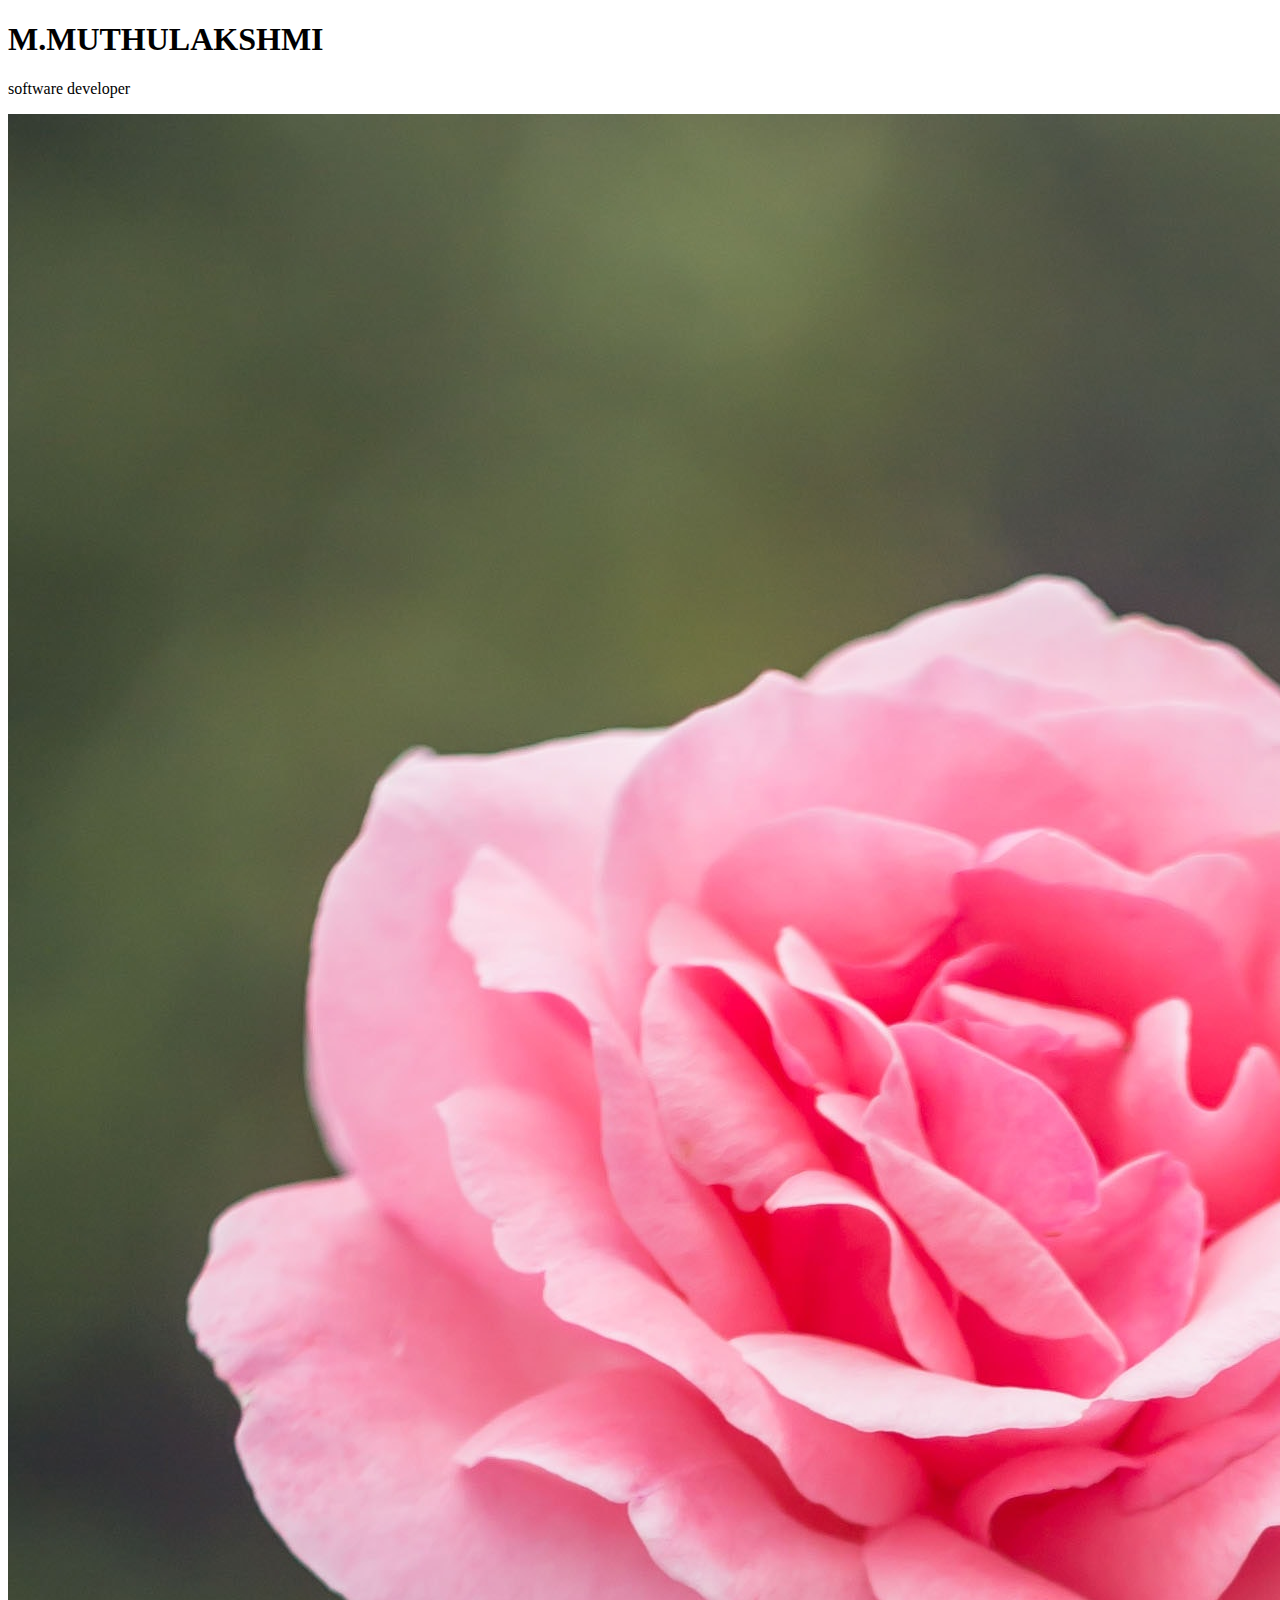
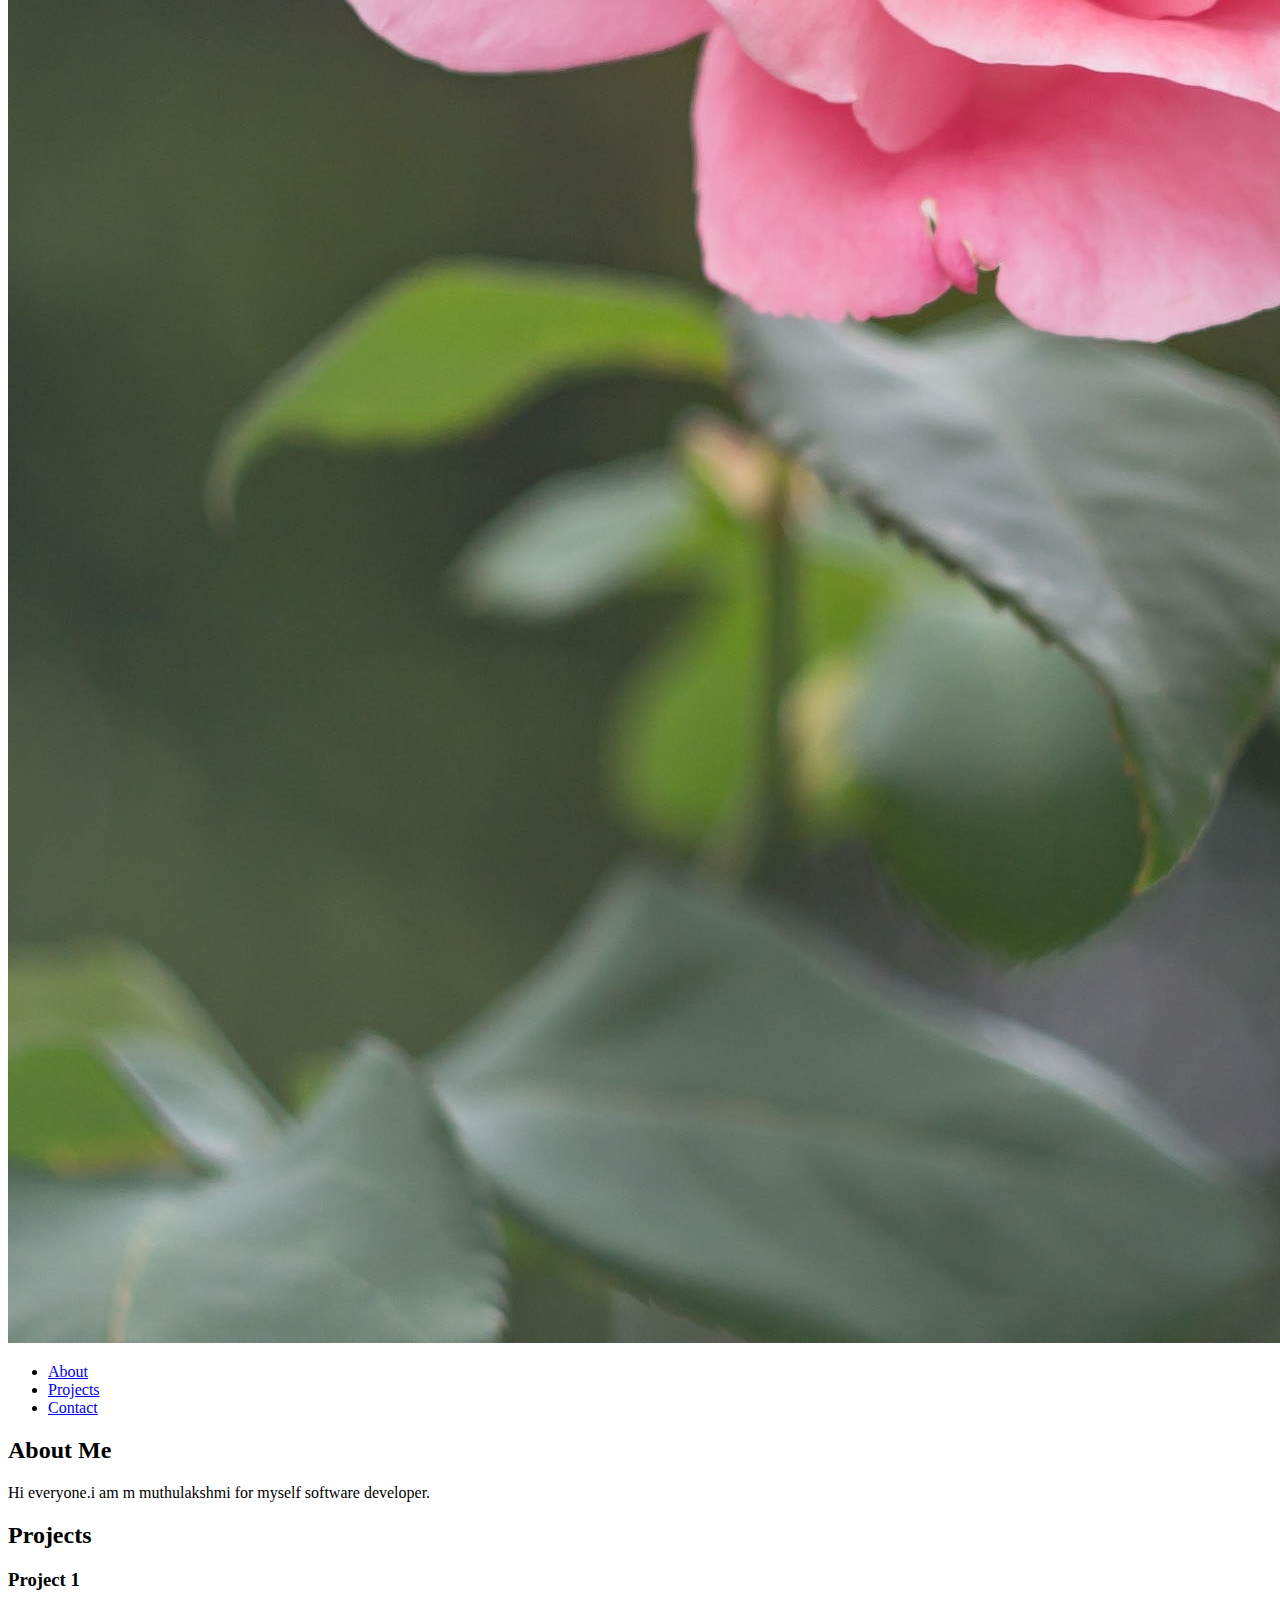
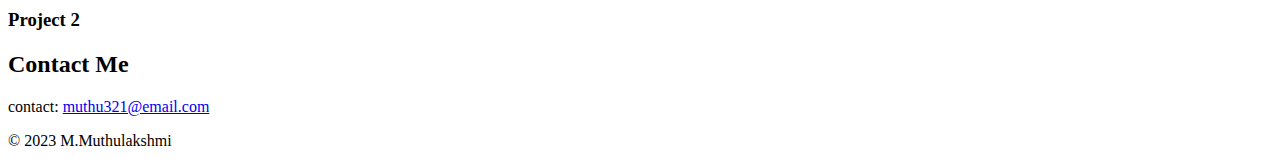
<file: index.html>
<!DOCTYPE html>
<html>
<head>
    <meta charset="UTF-8">
    <title><M class="MUTHULAKSHMI"></M>- M MUTHULAKSHMI</title>
    <link rel="stylesheet" type="muthu.css" href="muthu.css"> <!-- Link to your CSS file -->
</head>
<body>
    <header>
        <h1><m class=" m.muthulakshmi">M.MUTHULAKSHMI</m></h1>
        <p>software developer</p>
        <img src ="muthu.jpg.jpg"alt=" your profile picture" class="profile picture">
    </header>
    <nav>
        <ul>
            <li><a href="#about">About</a></li>
            <li><a href="#projects">Projects</a></li>
            <li><a href="#contact">Contact</a></li>
        </ul>
    </nav>
    
    <section id="about">
        <h2>About Me</h2>
        <p>
        Hi everyone.i am m muthulakshmi for myself software developer.
        </p>
    </section>
    
    <section id="projects">
        <h2>Projects</h2>
        <div class="projects">
            <h3>Project 1</h3>
            <h3>Project 2</h3>
        </div>
        <!-- Add more project items as needed -->
    </section>
    
    <section id="contact">
        <h2>Contact Me</h2>
        <p>contact: <a href="muthu321@email.com">muthu321@email.com</a></p>
    </section>
    
    <footer>
        <p>&copy; 2023 M.Muthulakshmi</p>
    </footer>
</body>
</html>
</file>
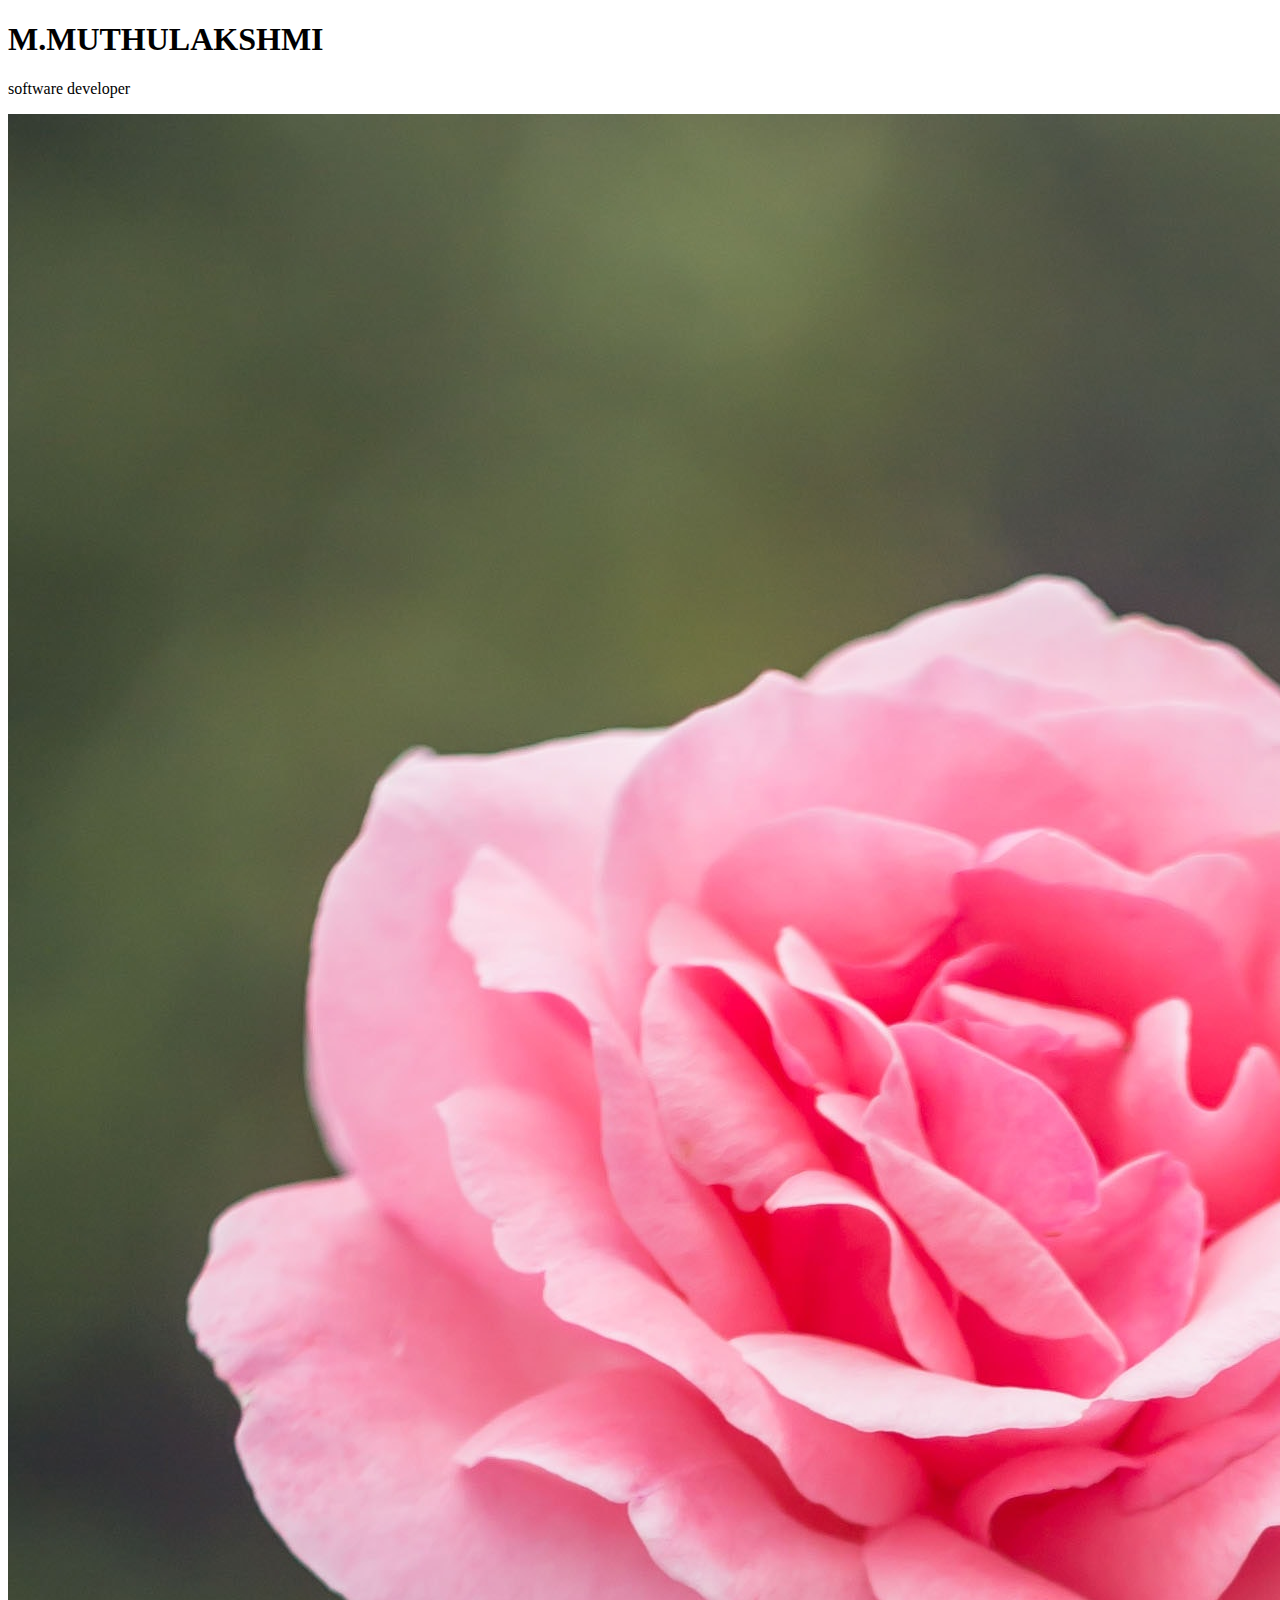
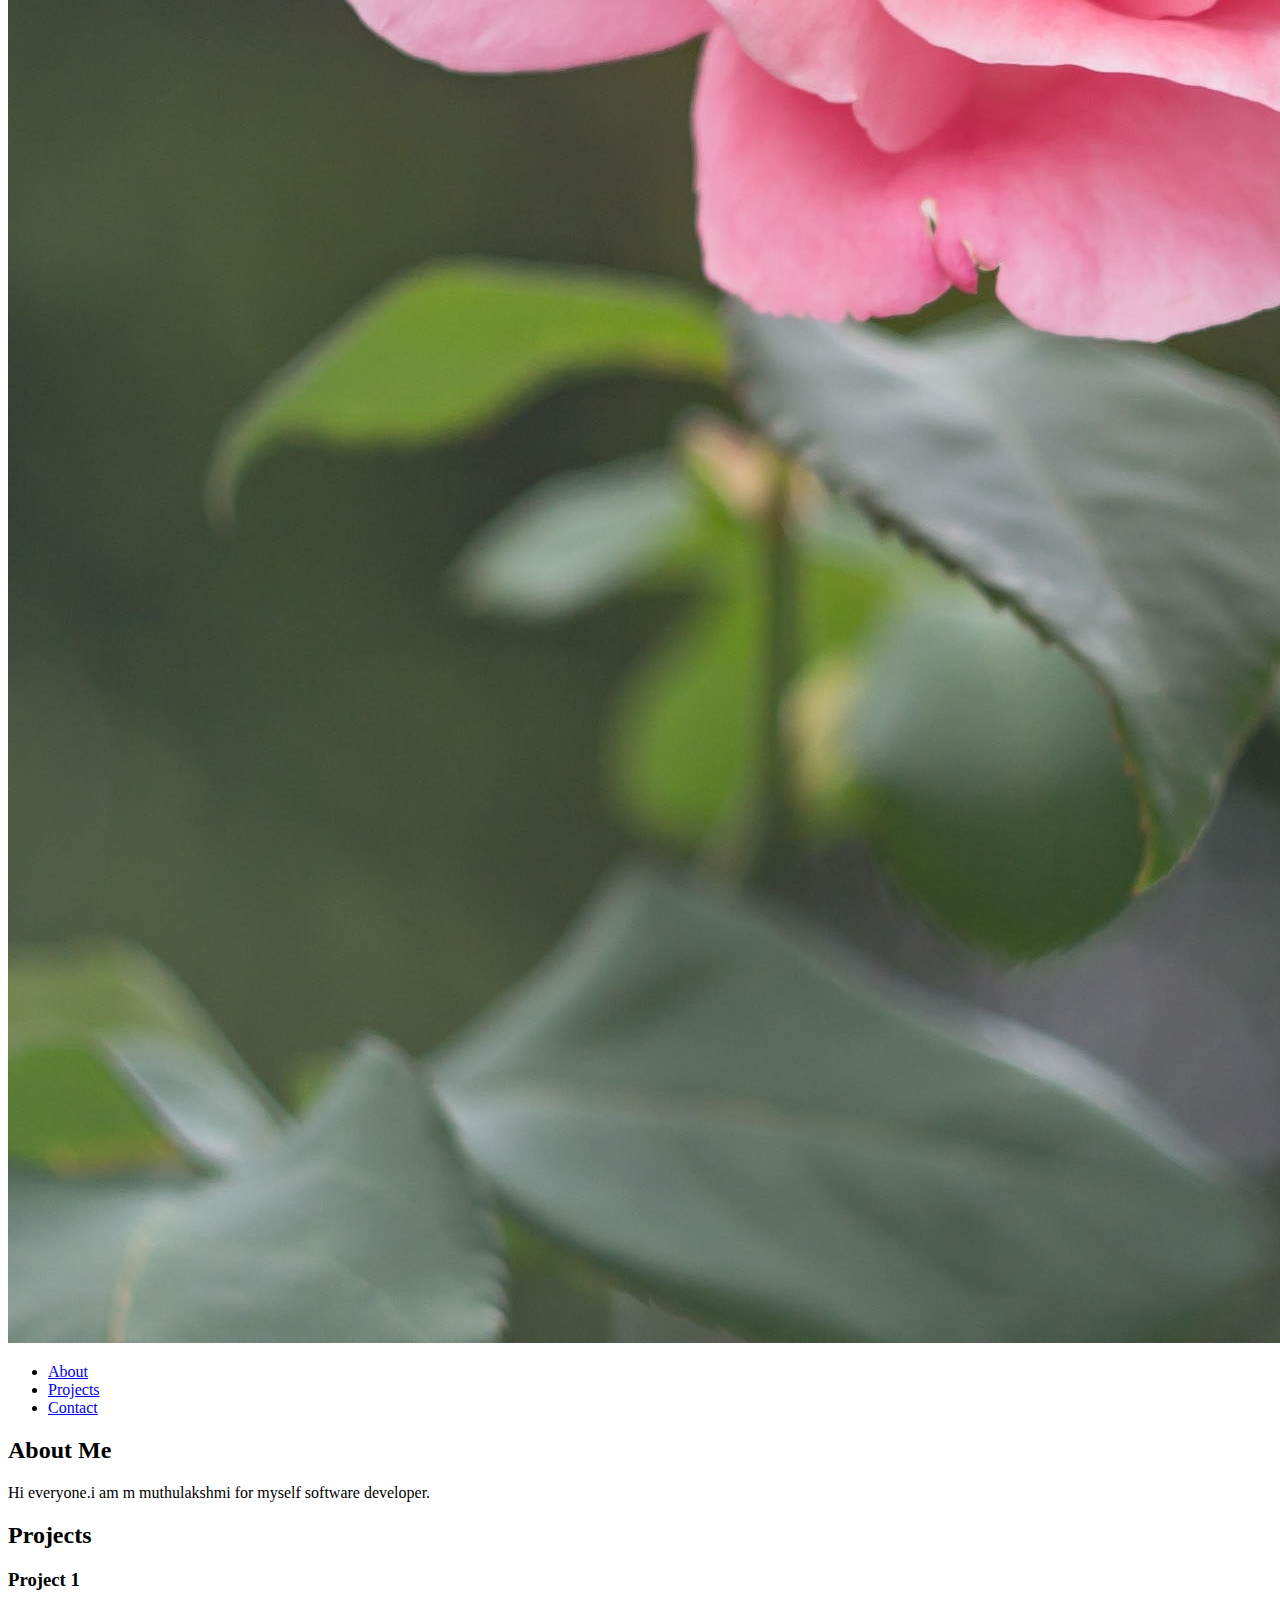
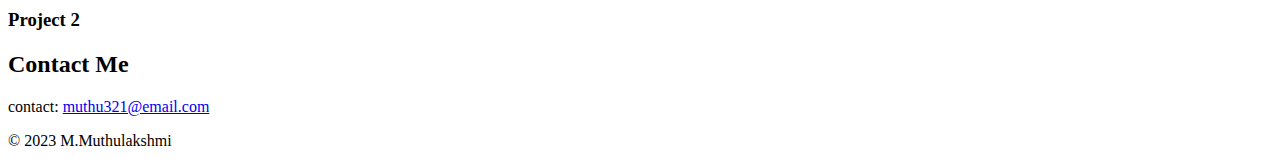
<file: muthu.html>
<!DOCTYPE html>
<html>
<head>
    <meta charset="UTF-8">
    <title><M class="MUTHULAKSHMI"></M>- M MUTHULAKSHMI</title>
    <link rel="stylesheet" type="muthu.css" href="muthu.css"> <!-- Link to your CSS file -->
</head>
<body>
    <header>
        <h1><m class=" m.muthulakshmi">M.MUTHULAKSHMI</m></h1>
        <p>software developer</p>
        <img src ="muthu.jpg.jpg"alt=" your profile picture" class="profile picture">
    </header>
    <nav>
        <ul>
            <li><a href="#about">About</a></li>
            <li><a href="#projects">Projects</a></li>
            <li><a href="#contact">Contact</a></li>
        </ul>
    </nav>
    
    <section id="about">
        <h2>About Me</h2>
        <p>
        Hi everyone.i am m muthulakshmi for myself software developer.
        </p>
    </section>
    
    <section id="projects">
        <h2>Projects</h2>
        <div class="projects">
            <h3>Project 1</h3>
            <h3>Project 2</h3>
        </div>
        <!-- Add more project items as needed -->
    </section>
    
    <section id="contact">
        <h2>Contact Me</h2>
        <p>contact: <a href="muthu321@email.com">muthu321@email.com</a></p>
    </section>
    
    <footer>
        <p>&copy; 2023 M.Muthulakshmi</p>
    </footer>
</body>
</html>
</file>
<file: muthu.css>
/* Reset some default styles */
body, h1, h2, h3, p {
    margin: 0;
    padding: 0;
}

body {
    font-family: Arial, sans-serif;
    background-color: #f0f0f0;
}

header {
    background-color: #333;
    color: #fff;
    padding: 20px;
    text-align: center;
}

header h1 {
    font-size: 32px;
}

nav ul {
    list-style: none;
}

nav ul li {
    display: inline;
    margin-right: 20px;
}

nav ul li a {
    text-decoration: none;
    color: #fff;
}

section {
    margin: 20px;
    padding: 20px;
    background-color: #fff;
    border-radius: 5px;
}

.project {
    margin: 20px 0;
}

.project img {
    max-width: 100%;
    height: auto;
}

.project h3 {
    font-size: 20px;
    margin: 10px 0;
}

/* Add more styles as needed */

/* Media query for responsiveness */
@media (max-width: 768px) {
    header {
        text-align: left;
    }
}
</file>
